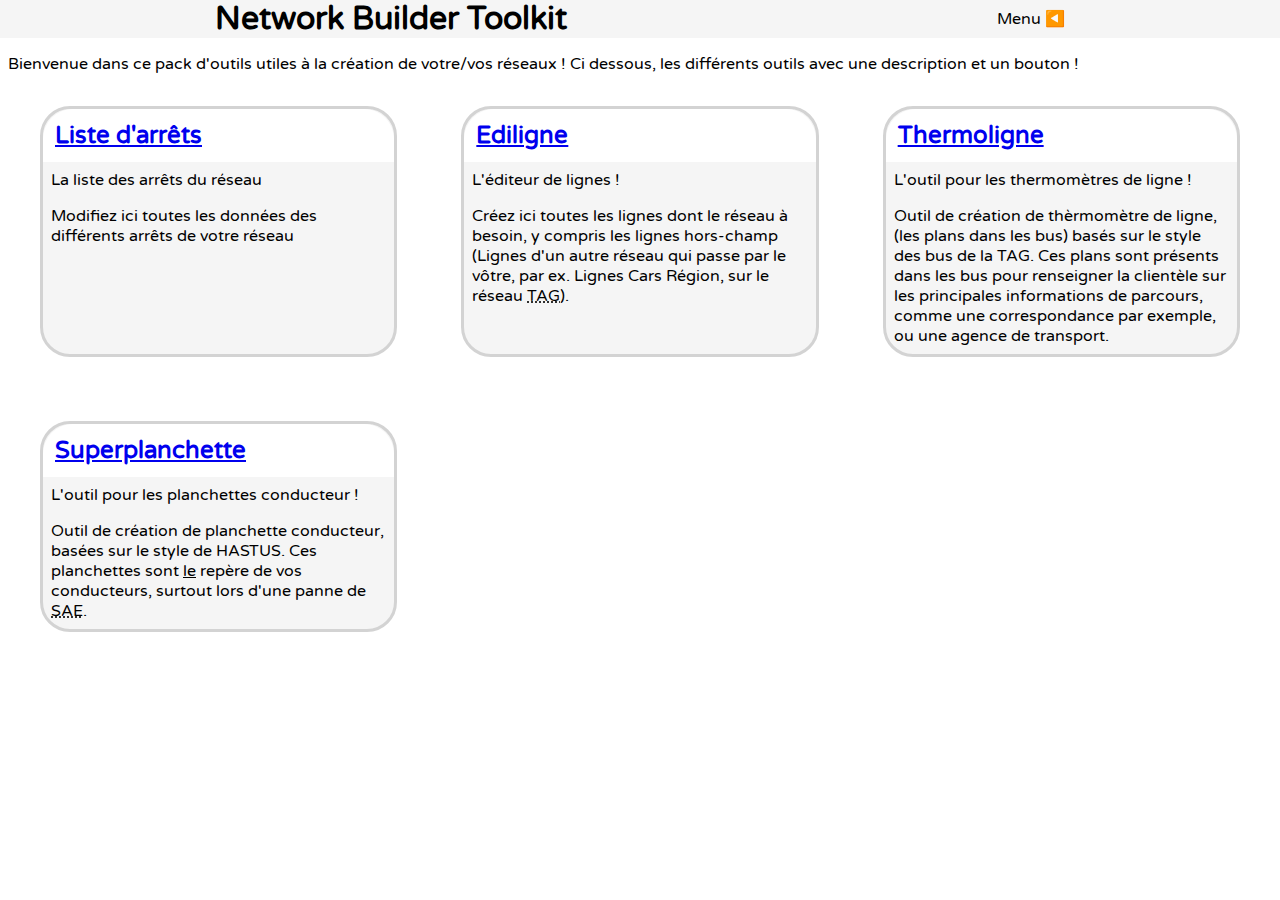
<file: index.html>
<!DOCTYPE html>
<html lang="fr">
<head>
    <meta charset="UTF-8">
    <meta name="viewport" content="width=device-width, initial-scale=1.0">
    <title>NBT</title>

    <!-- Links -->
    <link rel="stylesheet" href="./res/css/generic.css">
    <link rel="stylesheet" href="./res/css/index.css">
</head>
<!-- IMPORTANT !
    En fait, ce n'est un pack d'outils différents pour créer un réseau, 
    c'est pleins de trucs qui vont ensemble et qui sont liés.

    Par exemple, si on ne crée pas de lignes, on ne peux pas créer de plan
    de ligne avec l'outil "Thèrmomètre" ! (En fait si, y'a toujours une
    option pour tout faire à la main, mais c'est mieux en auto quand même)

    Même chose pour les horaires ! Une fois générés c'est plus facile
    d'auto-créer une planchette conducteur


-->
<body>
    <header>
        <h1>Network Builder Toolkit</h1>
        <div id="MainMenuBtn">Menu ◀️</div>
        <menu id="MainMenu" style="display: none;">
            <!-- 
                Menu passe à "Menu ▶️" lors du clic pour toggle.
                Le menu apparait alors ou disparais
             -->
            <div>Ediligne</div>
            <div>Superplanchette</div>
            <div>Thermoligne</div>
        </menu>
    </header>
    <main>
        <p>
            <!-- Penser à mettre en forme cette description du toolkit -->
            Bienvenue dans ce pack d'outils utiles à la création de votre/vos réseaux !
            Ci dessous, les différents outils avec une description et un bouton !
        </p>
        <div class="liste">
            <!-- MISE EN COMMENTAIRE POUR TEMPLATE
            <div class="outil">
                <h2><a href="">de l'outil</a></h2>
                <p>Description rapide</p>
                <p>description longue et enuyeuse de l'outil en question</p>
            </div>
        -->
            <div class="outil">
                <h2><a href="./listearrets.html">Liste d'arrêts</a></h2>
                <p>La liste des arrêts du réseau</p>
                <p>Modifiez ici toutes les données des différents arrêts de votre réseau</p>
            </div>
            <div class="outil">
                <h2><a href="./ediligne.html">Ediligne</a></h2>
                <p>L'éditeur de lignes !</p>
                <p>Créez ici toutes les lignes dont le réseau à besoin, y compris 
                    les lignes hors-champ (Lignes d'un autre réseau qui passe par 
                    le vôtre, par ex. Lignes Cars Région, sur le réseau 
                    <abbr title="Transports de l'Aglomération Grenobloise">TAG</abbr>).</p>
            </div>
            <div class="outil">
                <h2><a href="./thermoligne.html">Thermoligne</a></h2>
                <p>L'outil pour les thermomètres de ligne !</p>
                <p>Outil de création de thèrmomètre de ligne, (les plans dans les bus) basés 
                    sur le style des bus de la TAG. Ces plans sont présents dans les bus pour 
                    renseigner la clientèle sur les principales informations de parcours,
                    comme une correspondance par exemple, ou une agence de transport.</p>
            </div>
            <div class="outil">
                <h2><a href="./superplanchette.html">Superplanchette</a></h2>
                <p>L'outil pour les planchettes conducteur !</p>
                <p>Outil de création de planchette conducteur, basées sur le style de HASTUS.
                    Ces planchettes sont <u>le</u> repère de vos conducteurs, surtout lors
                    d'une panne de <abbr title="Système d'Aide à l'Exploitation">SAE</abbr>.</p>
            </div>
        </div>

    </main>
    <footer></footer>
</body>
</html>
</file>
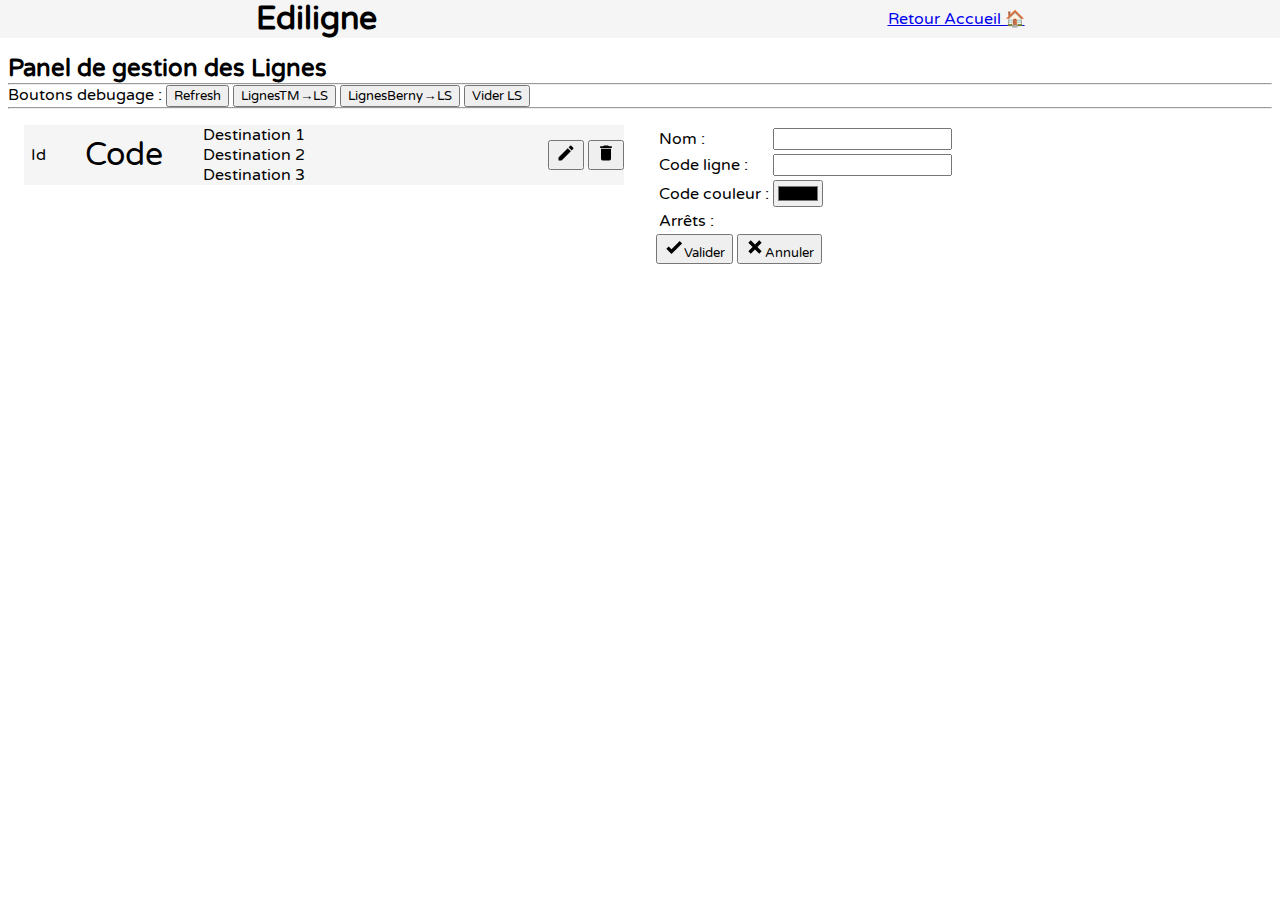
<file: ediligne.html>
<!DOCTYPE html>
<html lang="fr">
<head>
    <meta charset="UTF-8">
    <meta name="viewport" content="width=device-width, initial-scale=1.0">
    <title>NBT - Ediligne</title>

    <!-- Links -->
    <link rel="stylesheet" href="./res/css/generic.css">
    <link rel="stylesheet" href="./res/css/ediligne.css">

    <script src="./res/js/ediligne.js"></script>
</head>
<!-- Icones → https://pictogrammers.com/library/mdi/ -->
<body>
    <header>
        <h1>Ediligne</h1>
        <!-- <div id="MainMenuBtn">Menu ◀️</div> -->
        <!-- Merci de copier le menu depuis index.html une fois celui-ci
             fonctionnel. -->
             <div><a href="./index.html">Retour Accueil 🏠</a></div>
    </header>
    <main>
        <h2>Panel de gestion des Lignes</h2>
        <!-- Boutons Debug -->
        <div id="debug_pannel">
            <hr>
            <span>Boutons debugage :</span>
            <button type="button" id="bd0">Refresh</button>
            <button type="button" id="bd1">LignesTM→LS</button>
            <button type="button" id="bd2">LignesBerny→LS</button>
            <button type="button" id="bd3">Vider LS</button>
            <hr>
        </div>
        <div id="main">
            <div id="LigneList">
                <div class="Ligne">
                    <!-- Liste des lignes -->
                    <div class="LigneListId">Id</div>
                    <div class="LigneListCode">Code</div>
                    <div class="LigneListDest">
                        <div>Destination 1</div>
                        <div>Destination 2</div>
                        <div>Destination 3</div>
                    </div>
                    <div class="LigneListBtns">
                        <button><img src="./res/svg/pencil.svg" alt="Editer" height="20"></button>
                        <button><img src="./res/svg/delete.svg" alt="Supprimer" height="20"></button>
                    </div>
                </div>
            </div>
            <div id="LigneDetails">
                <!-- Détails de la ligne selectionée -->
                <table>
                    <tr>
                        <td>Nom :</td><td><input type="text"></td>
                    </tr>
                    <tr>
                        <td>Code ligne :</td><td><input type="text"></td>
                    </tr>
                    <tr>
                        <td>Code couleur :</td><td><input type="color"></td>
                    </tr>
                    <tr>
                        <td>Arrêts :</td><td></td>
                    </tr>
                </table>
                <button><img src="./res/svg/check-bold.svg" alt="" height="20">Valider</button> <button><img src="./res/svg/close-thick.svg" alt="" height="20">Annuler</button>
            </div>
        </div>
    </main>
    <footer>
        <!-- Merci de copier le footer depuis index.html une fois celui-ci
            finalisé. -->
    </footer>
</body>
</html>
</file>
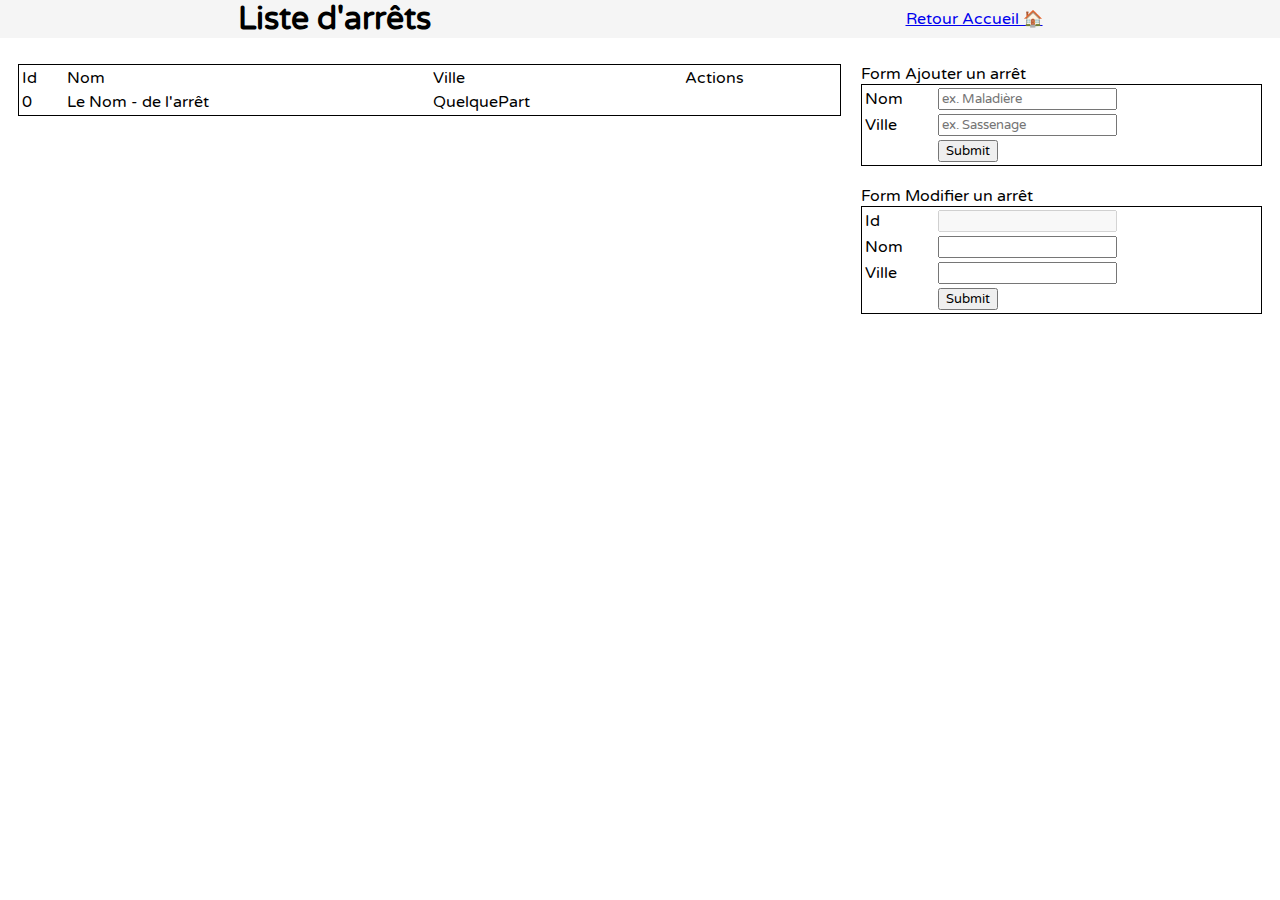
<file: listearrets.html>
<!DOCTYPE html>
<html lang="fr">
<head>
    <meta charset="UTF-8">
    <meta name="viewport" content="width=device-width, initial-scale=1.0">
    <title>NBT - Liste d'arrêts</title>
    
    <!-- Links -->
    <link rel="stylesheet" href="./res/css/generic.css">
    <link rel="stylesheet" href="./res/css/listearrets.css">
    
    <script src="./res/js/listearrets.js"></script>
</head>
<!-- DB utilisée avec uWamp sur NPCG -->
<body>
    <header>
        <h1>Liste d'arrêts</h1>
        <div><a href="./index.html">Retour Accueil 🏠</a></div>
        <!-- Merci de copier le menu depuis index.html une fois celui-ci fonctionnel. -->
    </header>
    <main>
        <div id="arret_list">
            <!-- Secteur Gauche -->
            <!-- Liste d'arrêts -->
            <table>
                <thead>
                    <tr>
                        <td>Id</td>
                        <td>Nom</td>
                        <td>Ville</td>
                        <td>Actions</td>
                        <!-- <td>Lignes</td> -->
                    </tr>
                </thead>
                <tbody>
                    <tr data-arret-id="0">
                        <td class="arret-id">0</td>
                        <td class="arret-nom">Le Nom - de l'arrêt</td>
                        <td class="arret-ville">QuelquePart</td>
                        <td class="arret-boutons"></td>
                        
                    </tr>
                </tbody>
            </table>
        </div>
        <div id="arret_add">
            <!-- Secteur droite -->
            <!-- Ajout d'arrêts -->
            <div class="form">Form Ajouter un arrêt
                <form id="add_form">
                    <table>
                        <tr>
                            <td>
                                <label for="add_arret_nom">Nom</label>
                            </td>
                            <td>
                                <input type="text" name="add_arret_nom" id="add_arret_nom" required placeholder="ex. Maladière">
                            </td>
                        </tr>
                        <tr>
                            <td>
                                <label for="add_arret_ville">Ville</label>
                            </td>
                            <td>
                                <input type="text" name="add_arret_ville" id="add_arret_ville" placeholder="ex. Sassenage">
                            </td>
                        </tr>
                        <tr>
                            <td></td>
                            <td id="add_form_submit">
                                <input type="submit">
                            </td>
                        </tr>
                    </table>
                </form>
            </div>
            <div class="form">Form Modifier un arrêt
                <form id="edit_form">
                    <table>
                        <tr>
                            <td>
                                <label for="edit_arret_id">Id</label>
                            </td>
                            <td>
                                <input type="number" name="edit_arret_id" id="edit_arret_id" disabled required>
                            </td>
                        </tr>
                        <tr>
                            <td>
                                <label for="edit_arret_nom">Nom</label>
                            </td>
                            <td>
                                <input type="text" name="edit_arret_nom" id="edit_arret_nom" required placeholder="">
                            </td>
                        </tr>
                        <tr>
                            <td>
                                <label for="edit_arret_ville">Ville</label>
                            </td>
                            <td>
                                <input type="text" name="edit_arret_ville" id="edit_arret_ville" placeholder="">
                            </td>
                        </tr>
                        <tr>
                            <td></td>
                            <td id="edit_form_submit">
                                <input type="submit">
                            </td>
                        </tr>
                    </table>
                </form>
                
                
            </div>
        </div>
        
    </main>
    <footer>
        <!-- Merci de copier le footer depuis index.html une fois celui-ci
        finalisé. -->
    </footer>
</body>
</file>
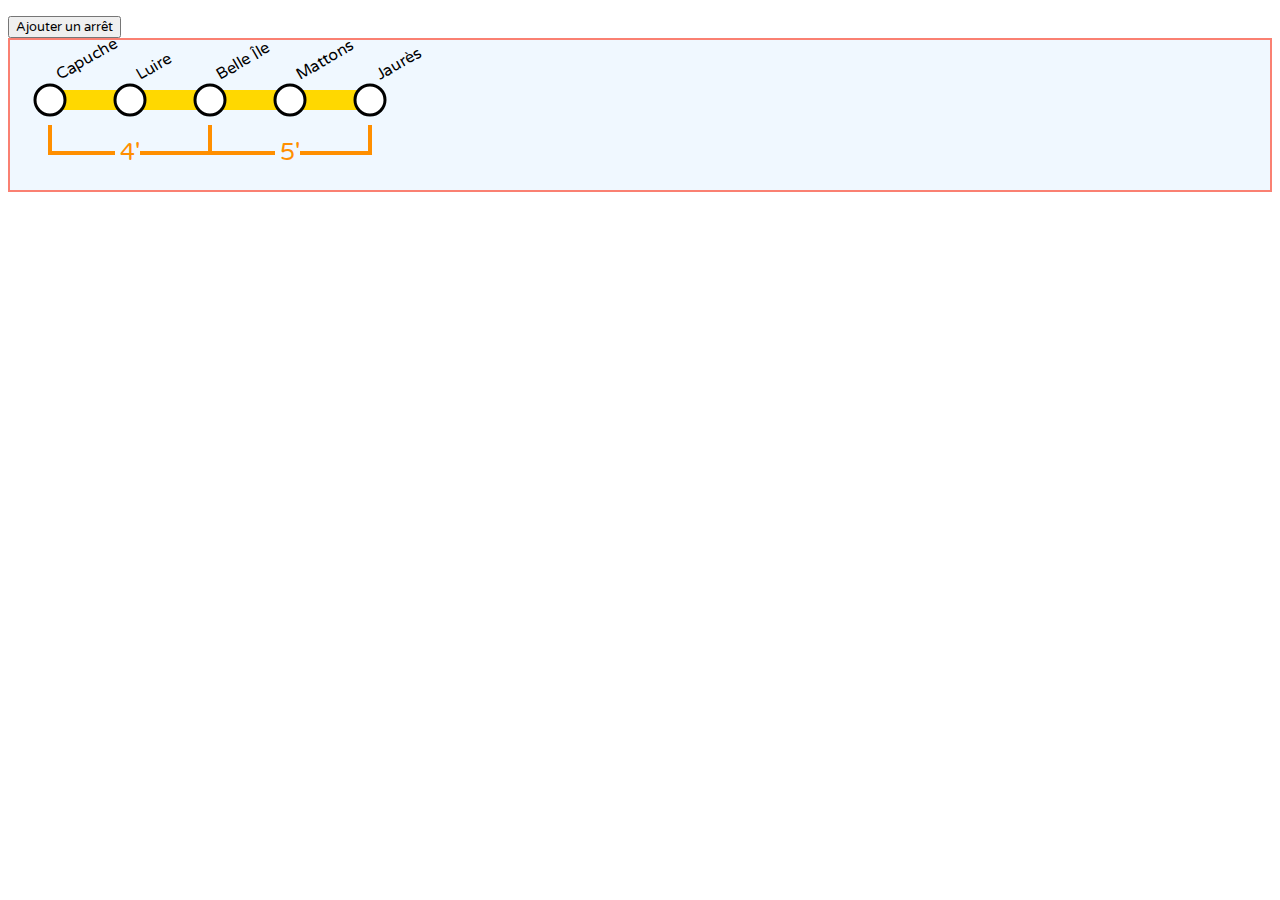
<file: thermoligne.html>
<html lang="fr">
<head>
    <title>NBT - thermoligne</title>
    <!-- Meta -->
    <meta charset="UTF-8">
    <meta http-equiv="X-UA-Compatible" content="IE=edge">
    <meta name="viewport" content="width=device-width, initial-scale=1.0">
<!--
    <meta property="og:title" content="TCS - Thèrmomètre Ligne" />
    <meta property="og:type" content="website" />
    <meta property="og:url" content="https://thecitadis.fr/gen_thermo_ligne.html"/>
    <meta property="og:image" content="/res/img/logo_citadis.png" />
    <meta property="og:description" content="Générateur de Thèrmomètre de Ligne en style TAG">
-->

    <!-- Script -->
    <!-- <script src="./res/js/generic.js"></script> -->
    <script src="./res/js/thermoligne.js"></script>

    <!-- Link -->
    <link rel="shortcut icon" type="favicon/ico" href="./favicon.ico"></link>
    <link rel="stylesheet" href="./res/css/generic.css">
    <link rel="stylesheet" href="./res/css/thermoligne.css">

</head>
<body>
    <header></header>
    <main>
        <div id="toolBox">
            <!-- Boite à outils -->
            <button id="addArret">Ajouter un arrêt</button>
        </div>
        <div id="render">
            <svg width="420">
                <!-- 40 / 40 -->
                <rect class="ligne" x="40" y="50" width="40" height="20"/>
                <circle class="arret" cx="40" cy="60" r="15" stroke="black" fill="white"/>
                <rect class="tempo" x="40" y="111" width="40" height="4"/>
                <rect class="tempo" x="38" y="85" width="4" height="30"/>
                <text class="nom" x="0" y="0" transform="translate(50,40) rotate(-30)">Capuche</text>
                <!-- 80 / 120 -->
                <rect class="ligne" x="80" y="50" width="80" height="20"/>
                <circle class="arret" cx="120" cy="60" r="15" stroke="black" fill="white"/>
                <rect class="tempo" x="80" y="111" width="80" height="4"/>
                <text class="nom" x="0" y="0" transform="translate(130,40) rotate(-30)">Luire</text>
                <rect class="ctemps" x="105" y="100" width="25" height="25"/>
                <text class="temps" x="110" y="120">4'</text>
                <!-- 160 / 200 -->
                <rect class="ligne" x="160" y="50" width="80" height="20"/>
                <circle class="arret" cx="200" cy="60" r="15" stroke="black" fill="white"/>
                <rect class="tempo" x="160" y="111" width="80" height="4"/>
                <rect class="tempo" x="198" y="85" width="4" height="30"/>
                <text class="nom" x="0" y="0" transform="translate(210,40) rotate(-30)">Belle Île</text>
                <!-- 240 / 280 -->
                <rect class="ligne" x="240" y="50" width="80" height="20"/>
                <circle class="arret" cx="280" cy="60" r="15" stroke="black" fill="white"/>
                <rect class="tempo" x="240" y="111" width="80" height="4"/>
                <text class="nom" x="0" y="0" transform="translate(290,40) rotate(-30)">Mattons</text>
                <rect class="ctemps" x="265" y="100" width="25" height="25"/>
                <text class="temps" x="270" y="120">5'</text>
                <!-- 320 / 360 -->
                <rect class="ligne" x="320" y="50" width="40" height="20"/>
                <circle class="arret" cx="360" cy="60" r="15" stroke="black" fill="white"/>
                <rect class="tempo" x="320" y="111" width="40" height="4"/>
                <rect class="tempo" x="358" y="85" width="4" height="30"/>
                <text class="nom" x="0" y="0" transform="translate(370,40) rotate(-30)">Jaurès</text>
                
            </svg>
        </div>
    </main>
</body>
</html>
</file>
<file: res/css/generic.css>
@import url('https://fonts.googleapis.com/css2?family=Varela+Round&display=swap');

/* https://pictogrammers.com/library/mdi/ */
*{
    margin: 0;
    font-family: 'Varela Round', sans-serif;
}

/* Header */

header{
    background-color: whitesmoke;
    justify-content: space-around;
    align-items: center;
    display: flex;
}
/* Footer */

/* Main */
main{
    margin: 1em 0.5em;
}
</file>
<file: res/css/index.css>
/* Toolkit */

.liste{
    display: grid;
    grid-template-columns: repeat(3,1fr);
}

.outil{
    margin: 2em;
    /* padding: 1em; */
    border: 3px lightgrey solid;
    border-radius: 30px;
    background-color: whitesmoke;
}
.outil>H2{
    padding: 0.5em;
    border-radius: 30px 30px 0 0;
    background-color: white;
}
.outil>p{
    padding: 0.5em;
}
</file>
<file: res/css/ediligne.css>
/* Main */
#main{
    display: grid;
    height: 80vh;
    grid-template-columns: repeat(2,1fr);
}

#LigneList,#LigneDetails{
    margin: 1em;
    /* overflow: hidden; */
    /* border: solid gray 5px; */
    /* border-radius: 50px; */
}

.Ligne{
    background-color: whitesmoke;
    border-top: solid lightgray 1px;
    display: grid;
    grid-template-columns: 0.2fr 1fr 3fr;
    position: relative;;
}
.Ligne:first-of-type{border-top: none;}
.LigneListId{
    display: flex;
    justify-content: center;
    align-items: center;
}
.LigneListCode{
    display: flex;
    align-items: center;
    justify-content: center;
    font-size: 200%;
    height: 100%;
    width: 100%;
}
.LigneListDest{
    margin-left: 0.5em ;
}
.LigneListBtns{
    position: absolute;
    right: 0;
    top: 25%; 
}
</file>
<file: res/css/listearrets.css>
main{
    display: grid;
    grid-template-columns: 2fr 1fr ;
}
main>div{
    margin: 10px;
}
table{
    border: black solid 1px;
    width: 100%;
}
/* #arret_list{

} */
#arret_add{
    display: flex;
    flex-direction: column;
    position: sticky;
}
.form{margin-bottom: 20px;}

.notif_ok{
    padding: 0 10px;
    border-radius: 20px;
    background-color: green;
    color: white;
}
</file>
<file: res/css/thermoligne.css>
#render,#render2{
    border: salmon solid 2px;

    background-color: aliceblue;
}
svg{
    margin: 0;
    /* overflow: visible; */
}
/* * * * * * * * */
/* Styles Arrêts */
/* * * * * * * * */
.ligne{
    fill: #ffd800;
}
.tempo{
    fill: #ff8f00;
}
.arret{
    fill: white;
    stroke: black;
    stroke-width: 3;
}
.ctemps{
    fill: aliceblue;
}
.temps{
    font-size: x-large;
    fill: #ff8f00;
}
</file>
